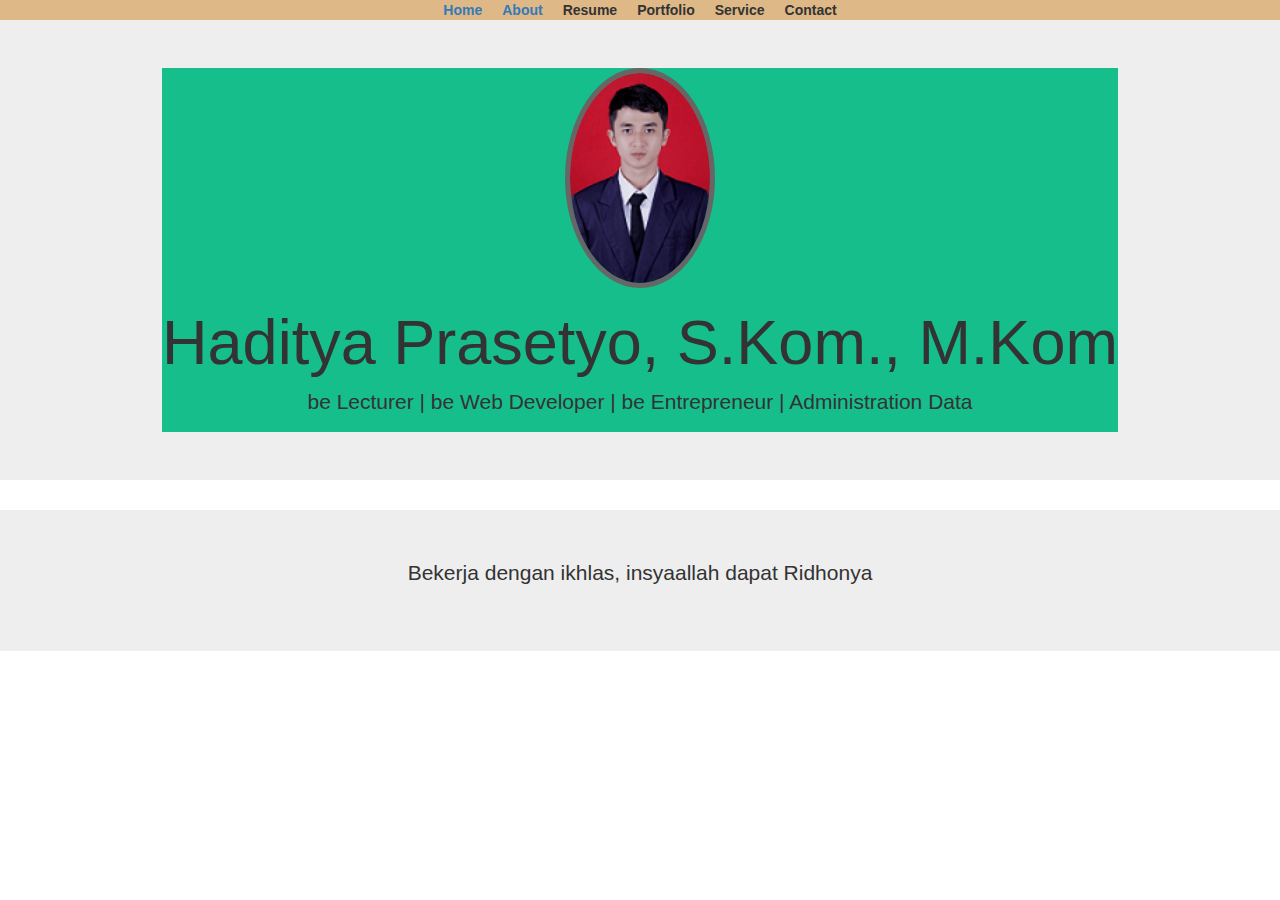
<file: index.html>
<!doctype html>
<html lang="en">
  <head>
    <meta charset="utf-8">
    <meta http-equiv="X-UA-Compatible" content="IE=edge">
    <meta name="viewport" content="width=device-width, initial-scale=1">
    <!-- The above 3 meta tags *must* come first in the head; any other head content must come *after* these tags -->
    <title>My Portfolio</title>
  
    <!-- Bootstrap -->
    <link rel="stylesheet" href="https://stackpath.bootstrapcdn.com/bootstrap/3.4.1/css/bootstrap.min.css" integrity="sha384-HSMxcRTRxnN+Bdg0JdbxYKrThecOKuH5zCYotlSAcp1+c8xmyTe9GYg1l9a69psu" crossorigin="anonymous">
    <link rel="stylesheet" type="text/css" href="css/style.css">


    <!-- HTML5 shim and Respond.js for IE8 support of HTML5 elements and media queries -->
    <!-- WARNING: Respond.js doesn't work if you view the page via file:// -->
    <!--[if lt IE 9]>
      <script src="https://oss.maxcdn.com/html5shiv/3.7.3/html5shiv.min.js"></script>
      <script src="https://oss.maxcdn.com/respond/1.4.2/respond.min.js"></script>
    <![endif]-->
  </head>
  <body>
    
    <!-- jumbotron -->
    <div class="header">
        <table align="center">
          <th><a href="index.html">Home</a></th>
          <th><a href="about.html">About</a></th>
          <th>Resume</th>
          <th>Portfolio</th>
          <th>Service</th>
          <th>Contact</th>
        </table>
    </div>

    <div class="jumbotron text-center">
      <table>
        <tr><td><img src="img/adit.png" class="img-circle"></td></tr>
        <tr><td><h1>Haditya Prasetyo, S.Kom., M.Kom</h1></td></tr>
      <tr><td><p>be Lecturer | be Web Developer | be Entrepreneur | Administration Data</p></td></tr>
    </table>
    </div>
    <!-- akhir jumbotron -->

    <div class="jumbotron text-center">
    <table>
      <p>Bekerja dengan ikhlas, insyaallah dapat Ridhonya</p>
    </table>
    </div>

    <!-- About -->
    <section class="about" id="about">
      <table>
      
      </table>
    </section>
    <!-- Akhir About -->

    <!-- jQuery (necessary for Bootstrap's JavaScript plugins) -->
    <script src="https://code.jquery.com/jquery-1.12.4.min.js" integrity="sha384-nvAa0+6Qg9clwYCGGPpDQLVpLNn0fRaROjHqs13t4Ggj3Ez50XnGQqc/r8MhnRDZ" crossorigin="anonymous"></script>
    <!-- Include all compiled plugins (below), or include individual files as needed -->
    <script src="https://stackpath.bootstrapcdn.com/bootstrap/3.4.1/js/bootstrap.min.js" integrity="sha384-aJ21OjlMXNL5UyIl/XNwTMqvzeRMZH2w8c5cRVpzpU8Y5bApTppSuUkhZXN0VxHd" crossorigin="anonymous"></script>
  </body>
</html>
</file>
<file: css/style.css>
.jumbotron img{
	width: 150px;
	border: 5px solid #666;
}

.header{
	background-color: burlywood;
	align: center;
}

.jumbotron table{
	background-color: rgb(22, 190, 140);
	border: 5px;
	margin-left: auto;
	margin-right: auto;
	border: 5px;
}

.header table th{
	padding-right: 10px;
	padding-left: 10px;
}
</file>
